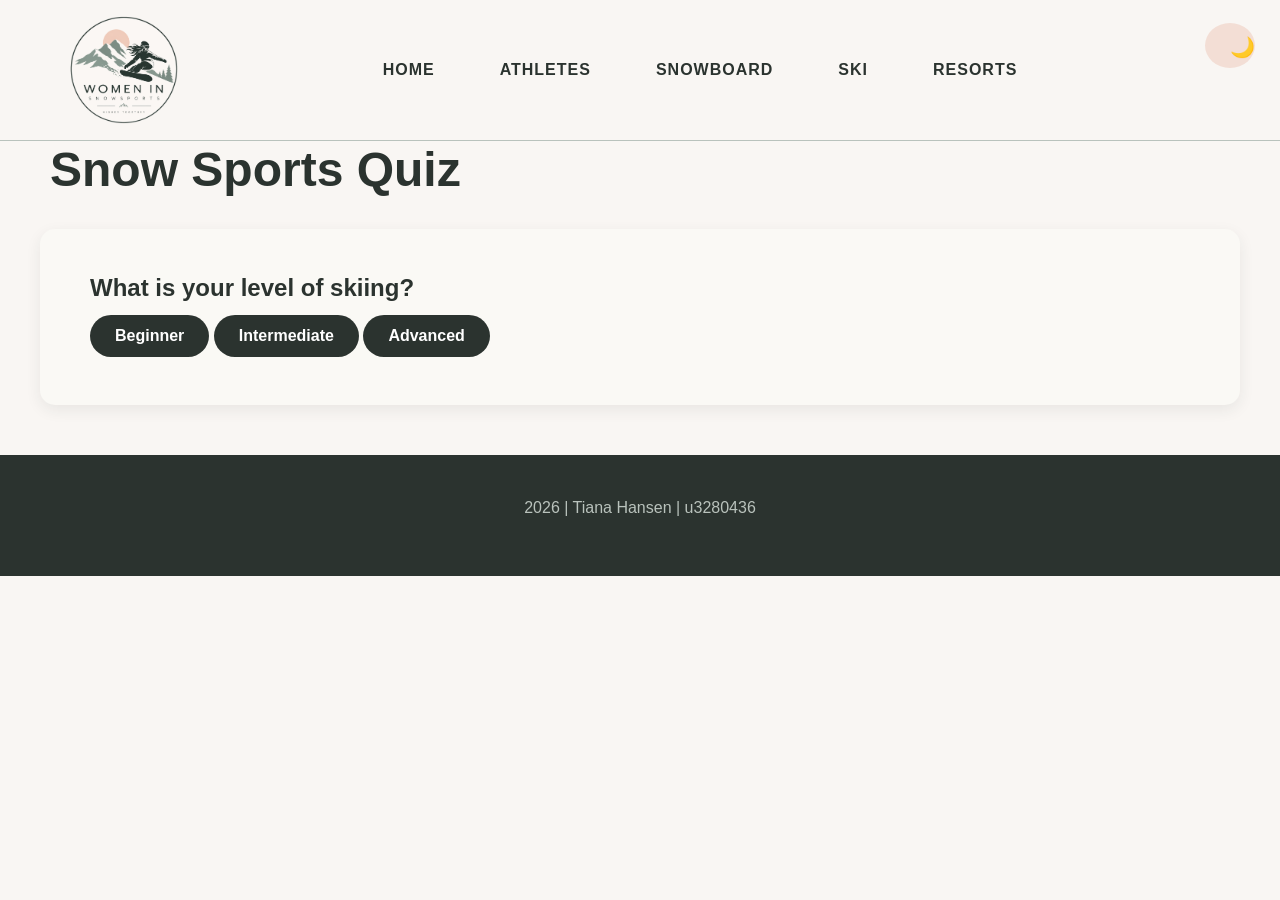
<file: ski.html>
<!DOCTYPE html>
<html lang="en">
<head>
    <meta charset="UTF-8">
    <meta name="viewport" content="width=device-width, initial-scale=1.0">
    <title>Women in Snow Sports</title>
    <link rel="stylesheet" href="ski.css">
</head>

<body>
    <header>
        <a href="index.html">
            <img src="Images/Logo.jpg" alt="logo">
        </a>

        <nav>
            <a href="index.html">Home</a>
            <a href="athletes.html">Athletes</a>
            <a href="snowboard.html">Snowboard</a>
            <a href="ski.html">Ski</a>
            <a href="resort.html">Resorts</a>
        </nav>

        <div class="theme-toggle">
            <button id="themeButton" aria-label="Toggle day and night mode">
                🌙
            </button>
        </div>
    </header>

    <main>

        <h1>Snow Sports Quiz</h1>

        <div id="skiquiz"></div>

    </main>

    <script src="ski.js"></script>
    <script src="toggle.js"></script>
</body>

<footer>
    <p>2026 | Tiana Hansen | u3280436</p>
</footer>

</html>
</file>
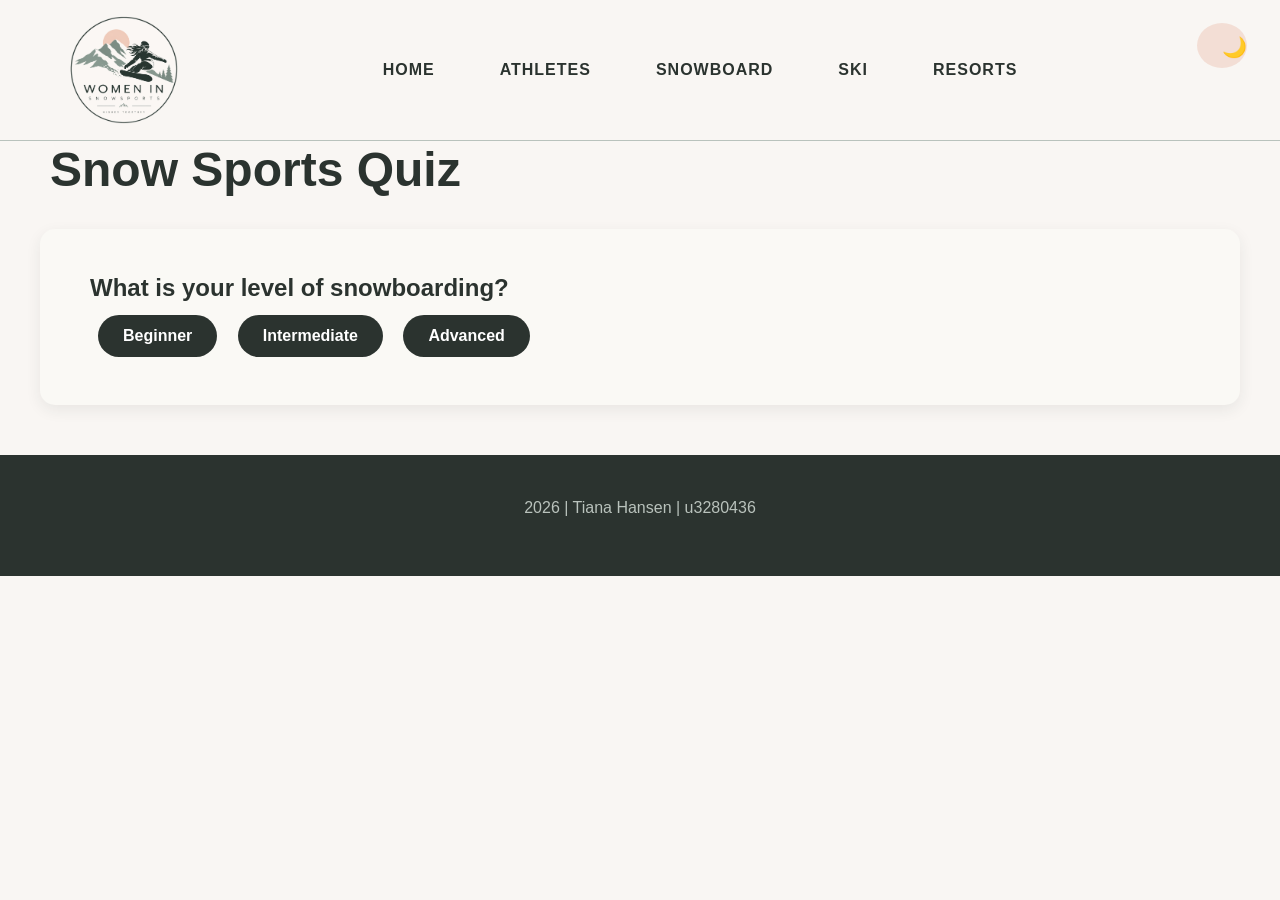
<file: snowboard.html>
<!DOCTYPE html>
<html lang="en">
<head>
    <meta charset="UTF-8">
    <meta name="viewport" content="width=device-width, initial-scale=1.0">
    <title>Women in Snow Sports</title>
    <link rel="stylesheet" href="snowboard.css">
</head>

<body>
    <header>
        <a href="index.html">
            <img src="Images/Logo.jpg" alt="logo">
        </a>

        <nav>
            <a href="index.html">Home</a>
            <a href="athletes.html">Athletes</a>
            <a href="snowboard.html">Snowboard</a>
            <a href="ski.html">Ski</a>
            <a href="resort.html">Resorts</a>
        </nav>

        <div class="theme-toggle">
            <button id="themeButton" aria-label="Toggle day and night mode">
                🌙
            </button>
        </div>
    </header>

    <main>

        <h1>Snow Sports Quiz</h1>

        <div id="snowboardquiz"></div>

    </main>

    <script src="snowboard.js"></script>
    <script src="toggle.js"></script>
</body>

<footer>
    <p>2026 | Tiana Hansen | u3280436</p>
</footer>

</html>
</file>
<file: ski.css>
/* ---------- COLOUR PALETTE ---------- */

    :root {
        --cream: #F9F6F3;
        --off-white: #FAF9F5;

        --forest-green: #2B332F;
        --dark-green: #36413C;

        --sage: #7B8C84;
        --light-sage: #B9C2BC;

        --dusty-pink: #ECCABB;
        --soft-pink: #F3DED5;

        --grey: #5C605C;
        --light-grey: #E5E3DF;

        --white: #FFFFFF;
    }


/* ---------- GENERAL RESET ---------- */

    * {
        margin: 0;
        padding: 0;
        box-sizing: border-box;
    }

    html {
        scroll-behavior: smooth;
    }

    body {
        font-family: Arial, Helvetica, sans-serif;
        background-color: var(--cream);
        color: var(--forest-green);
        line-height: 1.6;
    }


/* ---------- MAIN ---------- */

    /* ---------- HEADINGS ---------- */

        h1,
        h2{
            color: var(--forest-green);
            line-height: 1.2;
            margin-bottom: 15px;
            padding: 0 50px;
        }

        h1 {
            font-size: 3rem;
        }

        h2 {
            font-size: 2.2rem;
        }

        h3 {
            font-size: 1.5rem;
        }


    /* ---------- PARAGRAPHS ---------- */

        p {
            color: var(--grey);
            margin-bottom: 15px;
        }


    /* ---------- LINKS ---------- */

        a {
            color: var(--forest-green);
            text-decoration: none;
            transition: 0.3s ease;
        }

        a:hover {
            color: var(--sage);
        }


/* ---------- HEADER ---------- */

    header {
        background-color: var(--cream);
        border-bottom: 1px solid var(--light-sage);

        display: flex;
        align-items: center;

        padding: 10px 5%;
        min-height: 120px;

        position: sticky;
        top: 0;
        z-index: 1000;
    }


    /* ---------- LOGO ---------- */

        header > a {
            display: block;
            flex-shrink: 0;
        }

        header > a img {
            width: 120px;
            height: auto;
            display: block;
        }


    /* ---------- BANNER ---------- */

        .banner {
            width: 100%;
            height: 300px;
            overflow: hidden;
        }

        .banner img {
            width: 100%;
            height: 100%;
            object-fit: cover;
            display: block;
        }


    /* ---------- NAVIGATION ---------- */

        nav {
            flex: 1;

            display: flex;
            justify-content: center;
            align-items: center;

            gap: 45px;
        }

        nav a {
            color: var(--forest-green);
            font-weight: bold;
            text-transform: uppercase;
            letter-spacing: 1px;

            padding: 10px;

            transition: 0.3s ease;
        }

        nav a:hover {
            color: var(--sage);
        }


    /* ---------- DAY / NIGHT TOGGLE ---------- */

        .theme-toggle {
            position: fixed;
            top: 15px;
            right: 25px;
        }

        .theme-toggle button {
            width: 45px;
            height: 45px;

            border: none;
            border-radius: 50%;

            background-color: var(--soft-pink);
            color: var(--forest-green);

            font-size: 20px;

            cursor: pointer;

            transition: 0.3s ease;
        }

        .theme-toggle button:hover {
            background-color: var(--dusty-pink);
            transform: scale(1.1);
        }


/* ---------- NIGHT MODE ---------- */

    body.night-mode {
        --cream: #202522;
        --off-white: #292E2B;

        --forest-green: #E8E5DF;
        --dark-green: #D5D2CC;

        --sage: #9EAEA5;
        --light-sage: #59645F;

        --dusty-pink: #8F6F65;
        --soft-pink: #393331;

        --grey: #C5C5C0;
        --light-grey: #454A47;

        --white: #303532;

        background-color: var(--cream);
        color: var(--forest-green);
    }

/* ---------- QUIZ BUTTONS ---------- */

    button {
        background-color: var(--forest-green);
        color: var(--white);

        border: none;
        border-radius: 25px;

        padding: 12px 25px;
        margin: 8px 0;

        font-size: 1rem;
        font-weight: bold;

        cursor: pointer;

        transition: 0.3s ease;
    }


    button:hover {
        background-color: var(--sage);
        transform: translateY(-2px);
    }


/* ---------- QUIZ ---------- */

    #skiquiz {
        max-width: 1200px;

        margin: 30px auto 50px;

        padding: 40px 50px;

        background-color: var(--off-white);

        border-radius: 15px;

        box-shadow: 0 5px 15px rgba(43, 51, 47, 0.08);
    }


/* ---------- SKI IMAGES ---------- */

#skiquiz img {
    display: block;

    width: 260px;
    height: 320px;
    max-width: 100%;

    margin: 25px auto 50px;
    padding: 15px;

    object-fit: contain;

    background-color: var(--white);
    border-radius: 15px;

    box-shadow: 0 4px 12px rgba(43, 51, 47, 0.10);
}

#skiquiz h4 {
    margin-top: 35px;
    margin-bottom: 10px;
}

#skiquiz p {
    padding: 0 30px;
    margin-bottom: 10px;
}

@media (max-width: 600px) {

    #skiquiz img {
        width: 220px;
        height: 280px;
        margin: 20px auto 40px;
    }

    #skiquiz p {
        padding: 0 10px;
    }
}


/* ---------- HERO SECTION ---------- */

    .hero {
        min-height: 70vh;

        display: flex;
        align-items: center;
        justify-content: center;

        text-align: center;

        padding: 60px 20px;

        background-color: var(--soft-pink);
    }

    .hero h1 {
        font-size: 4rem;
        max-width: 900px;
    }

    .hero p {
        font-size: 1.2rem;
        max-width: 650px;
        margin: 0 auto 30px;
    }


/* ---------- BUTTONS ---------- */

    .btn {
        display: inline-block;

        background-color: var(--forest-green);
        color: var(--white);

        padding: 12px 28px;

        border-radius: 25px;

        font-weight: bold;
        letter-spacing: 0.5px;

        transition: all 0.3s ease;
    }

    .btn:hover {
        background-color: var(--sage);
        color: var(--white);

        transform: translateY(-2px);
    }


/* ---------- SECONDARY ---------- */

    .btn-secondary {
        background-color: var(--dusty-pink);
        color: var(--forest-green);
    }

    .btn-secondary:hover {
        background-color: var(--forest-green);
        color: var(--white);
    }


/* ---------- GENERAL SECTIONS ---------- */

    section {
        padding: 70px 8%;
    }

    .container {
        max-width: 1200px;
        margin: 0 auto;
    }


    /* ---------- SECTION HEADING ---------- */

        .section-title {
            text-align: center;
            margin-bottom: 50px;
        }

        .section-title h2 {
            margin-bottom: 10px;
        }

        .section-title p {
            max-width: 650px;
            margin: auto;
        }


/* ---------- CARDS ---------- */

    .card {
        background-color: var(--white);

        border: 1px solid var(--light-sage);
        border-radius: 12px;

        padding: 30px;

        box-shadow: 0 5px 15px rgba(43, 51, 47, 0.08);

        transition: all 0.3s ease;
    }

    .card:hover {
        transform: translateY(-5px);

        box-shadow: 0 10px 25px rgba(43, 51, 47, 0.15);
    }

    .card h3 {
        color: var(--forest-green);
    }

    .card p {
        color: var(--grey);
    }


    /* ---------- CARD GRID ---------- */

        .card-grid {
            display: grid;

            grid-template-columns: repeat(3, 1fr);

            gap: 25px;
        }


/* ---------- IMAGE SECTIONS ---------- */

    .image-section {
        display: grid;

        grid-template-columns: 1fr 1fr;

        gap: 50px;

        align-items: center;
    }

    .image-section img {
        width: 100%;
        border-radius: 12px;
    }


/* ---------- QUOTE / FEATURE SECTION ---------- */

    .feature {
        background-color: var(--sage);

        color: var(--white);

        text-align: center;

        padding: 70px 20px;
    }

    .feature h2 {
        color: var(--white);
    }

    .feature p {
        color: var(--white);

        max-width: 700px;

        margin: 0 auto;
    }


/* ---------- FORMS ---------- */

    form {
        max-width: 700px;
        margin: auto;
    }

    label {
        display: block;

        margin-bottom: 6px;

        font-weight: bold;

        color: var(--forest-green);
    }

    input,
    textarea,
    select {
        width: 100%;

        padding: 12px 15px;

        margin-bottom: 20px;

        border: 1px solid var(--light-sage);

        border-radius: 6px;

        background-color: var(--white);

        color: var(--forest-green);

        font-family: inherit;

        font-size: 1rem;
    }

    input:focus,
    textarea:focus,
    select:focus {
        outline: none;

        border-color: var(--sage);

        box-shadow: 0 0 0 2px var(--soft-pink);
    }

    textarea {
        min-height: 150px;

        resize: vertical;
    }


/* ---------- FOOTER ---------- */

    footer {
        background-color: var(--forest-green);

        color: var(--white);

        text-align: center;

        padding: 40px 20px;
    }

    footer p {
        color: var(--light-sage);
    }

    footer a {
        color: var(--white);
    }

    footer a:hover {
        color: var(--dusty-pink);
    }


/* ---------- DECORATIVE ELEMENTS ---------- */

    .divider {
        width: 80px;

        height: 3px;

        background-color: var(--dusty-pink);

        margin: 20px auto;
    }

    .highlight {
        color: var(--sage);
    }

    .pink {
        color: var(--dusty-pink);
    }

    .green {
        color: var(--forest-green);
    }


/* ---------- RESPONSIVE DESIGN ---------- */

    /* ---------- TABLETS ---------- */

        @media (max-width: 900px) {

            .card-grid {
                grid-template-columns: repeat(2, 1fr);
            }

            .image-section {
                grid-template-columns: 1fr;
            }

            .hero h1 {
                font-size: 3rem;
            }

        }


    /* ---------- MOBILE ---------- */

        @media (max-width: 600px) {

            header {
                flex-direction: column;
                gap: 10px;
            }

            nav {
                flex-wrap: wrap;
                justify-content: center;
                gap: 10px;
            }

            nav a {
                font-size: 0.85rem;
            }

            .hero {
                min-height: 60vh;
            }

            .hero h1 {
                font-size: 2.3rem;
            }

            .hero p {
                font-size: 1rem;
            }

            section {
                padding: 50px 5%;
            }

            .card-grid {
                grid-template-columns: 1fr;
            }

            h2 {
                font-size: 1.8rem;
            }

        }
</file>
<file: snowboard.css>
/* ---------- COLOUR PALETTE ---------- */

    :root {
        --cream: #F9F6F3;
        --off-white: #FAF9F5;

        --forest-green: #2B332F;
        --dark-green: #36413C;

        --sage: #7B8C84;
        --light-sage: #B9C2BC;

        --dusty-pink: #ECCABB;
        --soft-pink: #F3DED5;

        --grey: #5C605C;
        --light-grey: #E5E3DF;

        --white: #FFFFFF;
    }


/* ---------- GENERAL RESET ---------- */

    * {
        margin: 0;
        padding: 0;
        box-sizing: border-box;
    }

    html {
        scroll-behavior: smooth;
    }

    body {
        font-family: Arial, Helvetica, sans-serif;
        background-color: var(--cream);
        color: var(--forest-green);
        line-height: 1.6;
    }


/* ---------- MAIN ---------- */

    /* ---------- HEADINGS ---------- */

        h1,
        h2{
            color: var(--forest-green);
            line-height: 1.2;
            margin-bottom: 15px;
            padding: 0 50px;
        }

        h1 {
            font-size: 3rem;
        }

        h2 {
            font-size: 2.2rem;
        }

        h3 {
            font-size: 1.5rem;
        }


    /* ---------- PARAGRAPHS ---------- */

        p {
            color: var(--grey);
            margin-bottom: 15px;
            padding: 0 50px;
        }


    /* ---------- LINKS ---------- */

        a {
            color: var(--forest-green);
            text-decoration: none;
            transition: 0.3s ease;
        }

        a:hover {
            color: var(--sage);
        }


/* ---------- HEADER ---------- */

    header {
        background-color: var(--cream);
        border-bottom: 1px solid var(--light-sage);

        display: flex;
        align-items: center;

        padding: 10px 5%;
        min-height: 120px;

        position: sticky;
        top: 0;
        z-index: 1000;
    }


    /* ---------- LOGO ---------- */

        header > a {
            display: block;
            flex-shrink: 0;
        }

        header > a img {
            width: 120px;
            height: auto;
            display: block;
        }


    /* ---------- BANNER ---------- */

        .banner {
            width: 100%;
            height: 300px;
            overflow: hidden;
        }

        .banner img {
            width: 100%;
            height: 100%;
            object-fit: cover;
            display: block;
        }


    /* ---------- NAVIGATION ---------- */

        nav {
            flex: 1;

            display: flex;
            justify-content: center;
            align-items: center;

            gap: 45px;
        }

        nav a {
            color: var(--forest-green);
            font-weight: bold;
            text-transform: uppercase;
            letter-spacing: 1px;

            padding: 10px;

            transition: 0.3s ease;
        }

        nav a:hover {
            color: var(--sage);
        }


    /* ---------- DAY / NIGHT TOGGLE ---------- */

        .theme-toggle {
            position: fixed;
            top: 15px;
            right: 25px;
            
        }

        .theme-toggle button {
            width: 45px;
            height: 45px;

            border: none;
            border-radius: 50%;

            background-color: var(--soft-pink);
            color: var(--forest-green);

            font-size: 20px;

            cursor: pointer;

            transition: 0.3s ease;
        }

        .theme-toggle button:hover {
            background-color: var(--dusty-pink);
            transform: scale(1.1);
        }


/* ---------- NIGHT MODE ---------- */

    body.night-mode {
        --cream: #202522;
        --off-white: #292E2B;

        --forest-green: #E8E5DF;
        --dark-green: #D5D2CC;

        --sage: #9EAEA5;
        --light-sage: #59645F;

        --dusty-pink: #8F6F65;
        --soft-pink: #393331;

        --grey: #C5C5C0;
        --light-grey: #454A47;

        --white: #303532;

        background-color: var(--cream);
        color: var(--forest-green);
    }


/* ---------- QUIZ BUTTONS ---------- */

    button {
        background-color: var(--forest-green);
        color: var(--white);

        border: none;
        border-radius: 25px;

        padding: 12px 25px;
        margin: 8px;

        font-size: 1rem;
        font-weight: bold;

        cursor: pointer;

        transition: 0.3s ease;
    }


    button:hover {
        background-color: var(--sage);
        transform: translateY(-2px);
    }


/* ---------- QUIZ ---------- */

    #snowboardquiz {
        max-width: 1200px;

        margin: 30px auto 50px;

        padding: 40px 50px;

        background-color: var(--off-white);

        border-radius: 15px;

        box-shadow: 0 5px 15px rgba(43, 51, 47, 0.08);
    }


/* ---------- SNOWBOARD IMAGES ---------- */

#snowboardquiz img {
    display: block;

    width: 260px;
    height: 320px;
    max-width: 100%;

    margin: 25px auto 50px;
    padding: 15px;

    object-fit: contain;

    background-color: var(--white);
    border-radius: 15px;

    box-shadow: 0 4px 12px rgba(43, 51, 47, 0.10);
}

#snowboardquiz h4 {
    margin-top: 35px;
    margin-bottom: 10px;
}

#snowboardquiz p {
    padding: 0 30px;
    margin-bottom: 10px;
}

@media (max-width: 600px) {

    #snowboardquiz img {
        width: 220px;
        height: 280px;
        margin: 20px auto 40px;
    }

    #snowboardquiz p {
        padding: 0 10px;
    }
}


/* ---------- HERO SECTION ---------- */

    .hero {
        min-height: 70vh;

        display: flex;
        align-items: center;
        justify-content: center;

        text-align: center;

        padding: 60px 20px;

        background-color: var(--soft-pink);
    }

    .hero h1 {
        font-size: 4rem;
        max-width: 900px;
    }

    .hero p {
        font-size: 1.2rem;
        max-width: 650px;
        margin: 0 auto 30px;
    }


/* ---------- BUTTONS ---------- */

    .btn {
        display: inline-block;

        background-color: var(--forest-green);
        color: var(--white);

        padding: 12px 28px;

        border-radius: 25px;

        font-weight: bold;
        letter-spacing: 0.5px;

        transition: all 0.3s ease;
    }

    .btn:hover {
        background-color: var(--sage);
        color: var(--white);

        transform: translateY(-2px);
    }


/* ---------- SECONDARY ---------- */

    .btn-secondary {
        background-color: var(--dusty-pink);
        color: var(--forest-green);
    }

    .btn-secondary:hover {
        background-color: var(--forest-green);
        color: var(--white);
    }


/* ---------- GENERAL SECTIONS ---------- */

    section {
        padding: 70px 8%;
    }

    .container {
        max-width: 1200px;
        margin: 0 auto;
    }


    /* ---------- SECTION HEADING ---------- */

        .section-title {
            text-align: center;
            margin-bottom: 50px;
        }

        .section-title h2 {
            margin-bottom: 10px;
        }

        .section-title p {
            max-width: 650px;
            margin: auto;
        }


/* ---------- CARDS ---------- */

    .card {
        background-color: var(--white);

        border: 1px solid var(--light-sage);
        border-radius: 12px;

        padding: 30px;

        box-shadow: 0 5px 15px rgba(43, 51, 47, 0.08);

        transition: all 0.3s ease;
    }

    .card:hover {
        transform: translateY(-5px);

        box-shadow: 0 10px 25px rgba(43, 51, 47, 0.15);
    }

    .card h3 {
        color: var(--forest-green);
    }

    .card p {
        color: var(--grey);
    }


    /* ---------- CARD GRID ---------- */

        .card-grid {
            display: grid;

            grid-template-columns: repeat(3, 1fr);

            gap: 25px;
        }


/* ---------- IMAGE SECTIONS ---------- */

    .image-section {
        display: grid;

        grid-template-columns: 1fr 1fr;

        gap: 50px;

        align-items: center;
    }

    .image-section img {
        width: 100%;
        border-radius: 12px;
    }


/* ---------- QUOTE / FEATURE SECTION ---------- */

    .feature {
        background-color: var(--sage);

        color: var(--white);

        text-align: center;

        padding: 70px 20px;
    }

    .feature h2 {
        color: var(--white);
    }

    .feature p {
        color: var(--white);

        max-width: 700px;

        margin: 0 auto;
    }


/* ---------- FORMS ---------- */

    form {
        max-width: 700px;
        margin: auto;
    }

    label {
        display: block;

        margin-bottom: 6px;

        font-weight: bold;

        color: var(--forest-green);
    }

    input,
    textarea,
    select {
        width: 100%;

        padding: 12px 15px;

        margin-bottom: 20px;

        border: 1px solid var(--light-sage);

        border-radius: 6px;

        background-color: var(--white);

        color: var(--forest-green);

        font-family: inherit;

        font-size: 1rem;
    }

    input:focus,
    textarea:focus,
    select:focus {
        outline: none;

        border-color: var(--sage);

        box-shadow: 0 0 0 2px var(--soft-pink);
    }

    textarea {
        min-height: 150px;

        resize: vertical;
    }


/* ---------- FOOTER ---------- */

    footer {
        background-color: var(--forest-green);

        color: var(--white);

        text-align: center;

        padding: 40px 20px;
    }

    footer p {
        color: var(--light-sage);
    }

    footer a {
        color: var(--white);
    }

    footer a:hover {
        color: var(--dusty-pink);
    }


/* ---------- DECORATIVE ELEMENTS ---------- */

    .divider {
        width: 80px;

        height: 3px;

        background-color: var(--dusty-pink);

        margin: 20px auto;
    }

    .highlight {
        color: var(--sage);
    }

    .pink {
        color: var(--dusty-pink);
    }

    .green {
        color: var(--forest-green);
    }


/* ---------- RESPONSIVE DESIGN ---------- */

    /* ---------- TABLETS ---------- */

        @media (max-width: 900px) {

            .card-grid {
                grid-template-columns: repeat(2, 1fr);
            }

            .image-section {
                grid-template-columns: 1fr;
            }

            .hero h1 {
                font-size: 3rem;
            }

        }


    /* ---------- MOBILE ---------- */

        @media (max-width: 600px) {

            header {
                flex-direction: column;
                gap: 10px;
            }

            nav {
                flex-wrap: wrap;
                justify-content: center;
                gap: 10px;
            }

            nav a {
                font-size: 0.85rem;
            }

            .hero {
                min-height: 60vh;
            }

            .hero h1 {
                font-size: 2.3rem;
            }

            .hero p {
                font-size: 1rem;
            }

            section {
                padding: 50px 5%;
            }

            .card-grid {
                grid-template-columns: 1fr;
            }

            h2 {
                font-size: 1.8rem;
            }

        }
</file>
